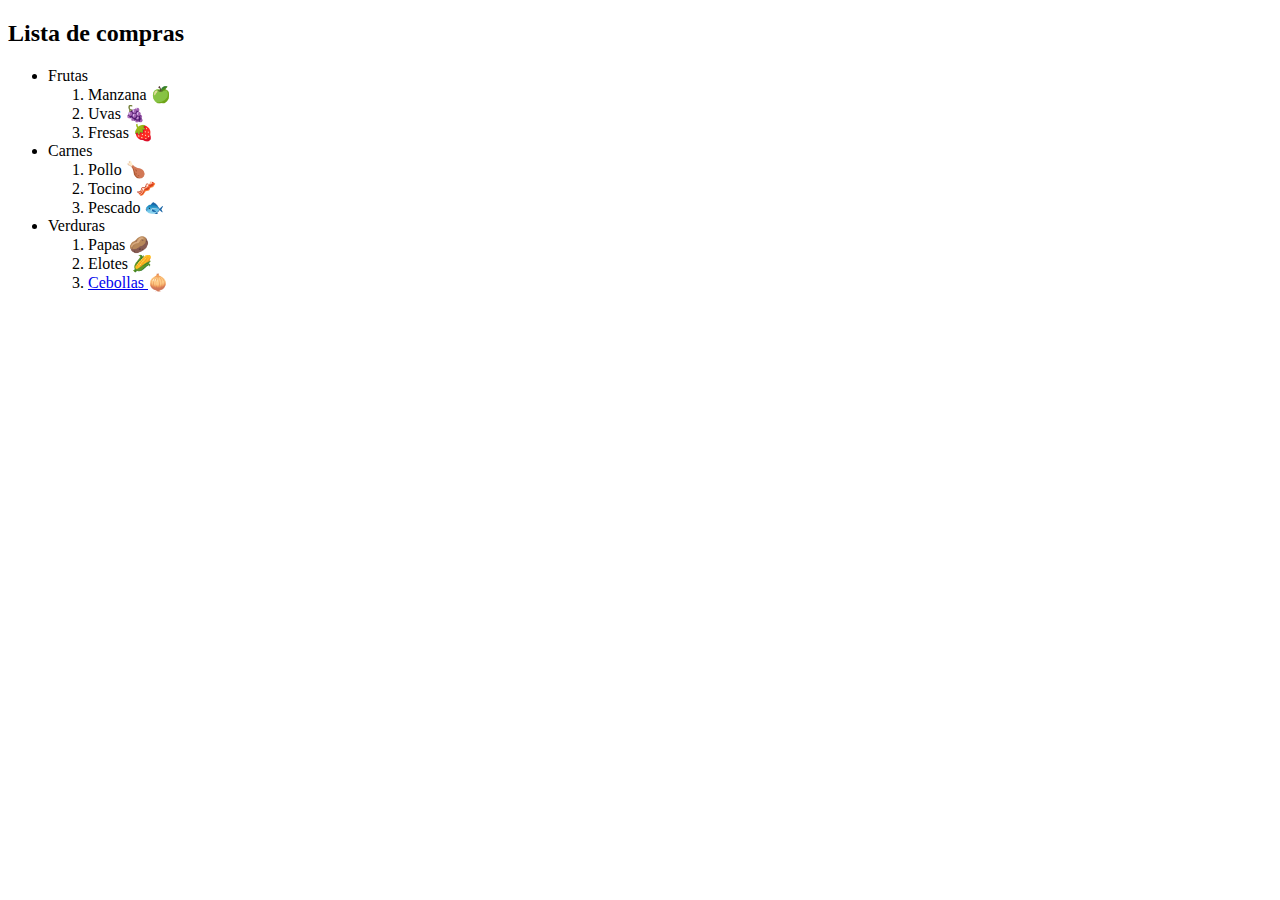
<file: 1erDesafio/index.html>
<!DOCTYPE html>
<html lang="es">
    <head>
        <meta charset="UTF-8">
        <meta name="description" 
        content="Esta es una lista de compras"/>
        <meta name="robots" content="index,follow"/>
        <meta name="viewport" content="width=divice-width, inictial-scale=1.0">
        <title>Lista del Super</title>
        <meta>
    </head>
    <body>
        <main>
            <h2>Lista de compras</h2>
            <ul>
                <li>Frutas</li>
                <ol>
                    <li>Manzana 🍏</li>
                    <li>Uvas 🍇</li>
                    <li>Fresas 🍓</li>
                </ol>
                <li>Carnes</li>
                <ol>
                    <li>Pollo 🍗</li>
                    <li>Tocino 🥓</li>
                    <li>Pescado 🐟</li>
                </ol>
                <li>Verduras</li>
                <ol>
                    <li>Papas 🥔</li>
                    <li>Elotes 🌽</li>
                    <li>
                        <a href="https://www.youtube.com/watch?v=ssXDXdm-RVw">
                            Cebollas 
                        </a>
                        🧅
                    </li>
                </ol>
            </ul>    
        </main>
    </body>
</html>
</file>
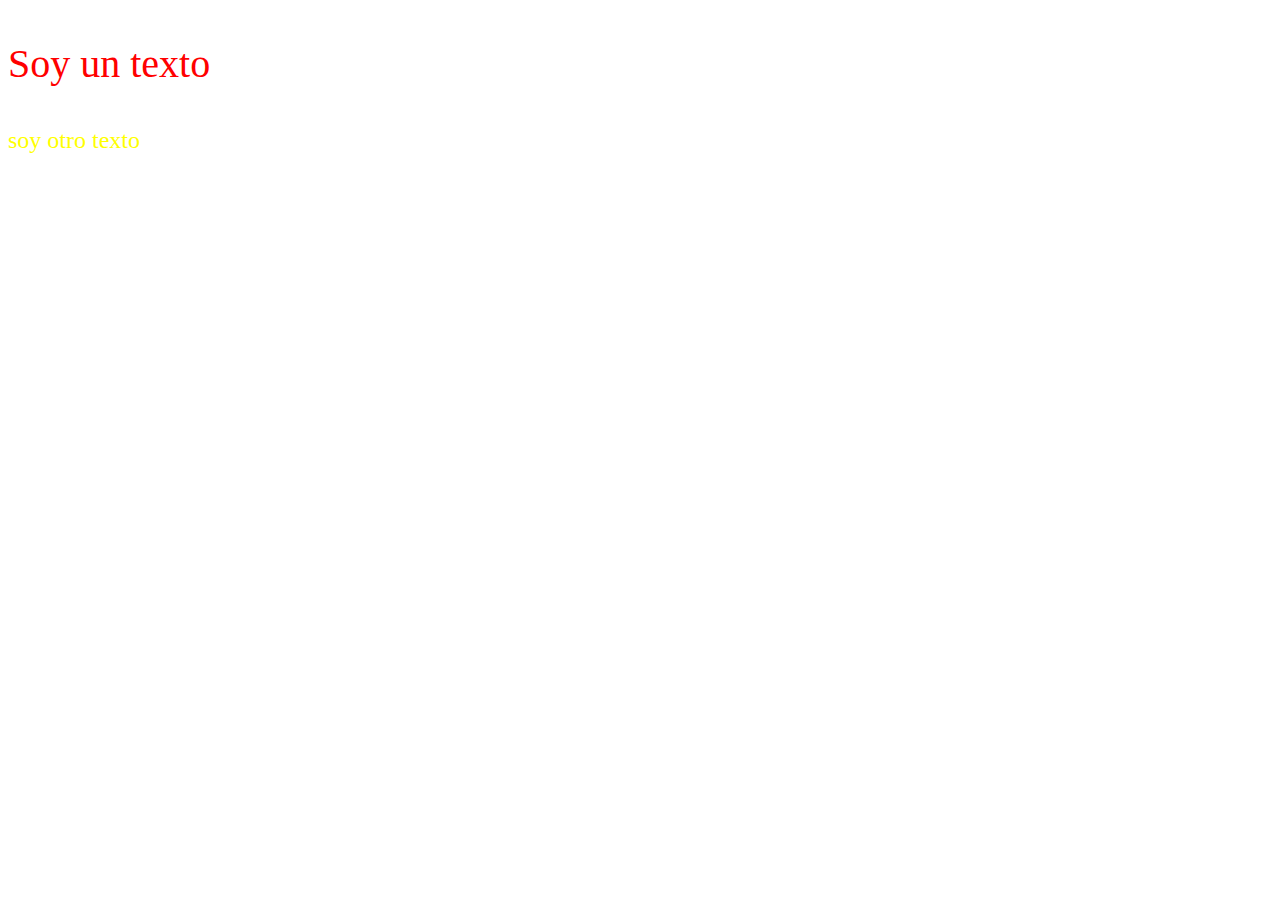
<file: CSS/ClaseCss/index.html>
<!DOCTYPE html>
<html lang="en">
<head>
    <meta charset="UTF-8">
    <meta http-equiv="X-UA-Compatible" content="IE=edge">
    <meta name="viewport" content="width=device-width, initial-scale=1.0">
    <title>Clase CSS</title>
    <link rel="stylesheet" href="style.css">
    <!-- <style>
        p{
           color: blue;
        }
    </style> -->
</head>
<body>
    <main>
        <!-- <p style="color: red;">
            Soys un texto
        </p> -->
        <p class="parrafo">Soy un texto</p>
        <p id="texto">soy otro texto</p>
    </main>
</body>
</html>
</file>
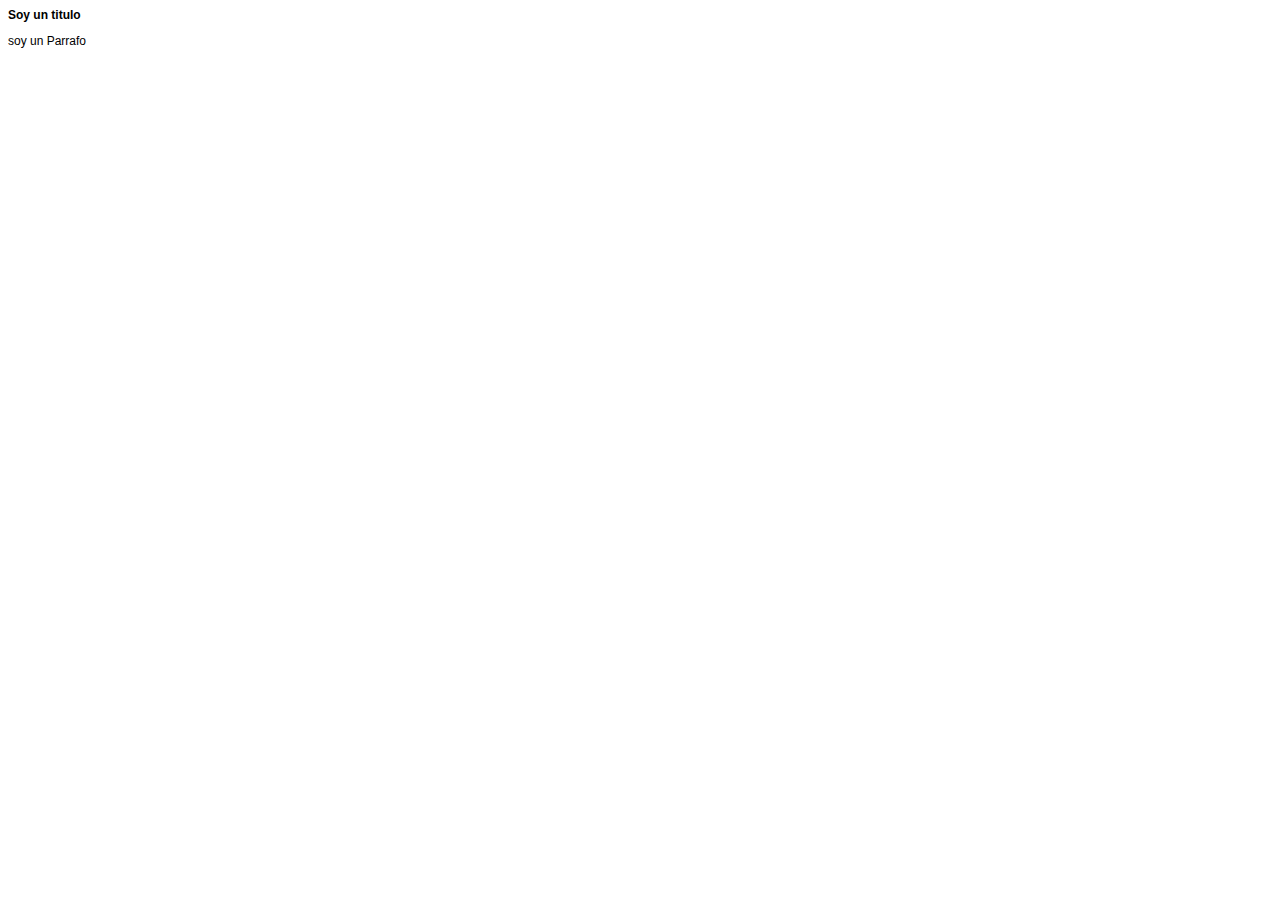
<file: CSS/ClaseHerencia/index.html>
<!DOCTYPE html>
<html lang="en">
<head>
    <meta charset="UTF-8">
    <meta http-equiv="X-UA-Compatible" content="IE=edge">
    <meta name="viewport" content="width=device-width, initial-scale=1.0">
    <title>Herencia</title>
    <link rel="stylesheet" href="style.css">
</head>
<body>
    <main>
        <h1>Soy un  titulo</h1>
        <p>soy un Parrafo</p>
    </main>
    
</body>
</html>
</file>
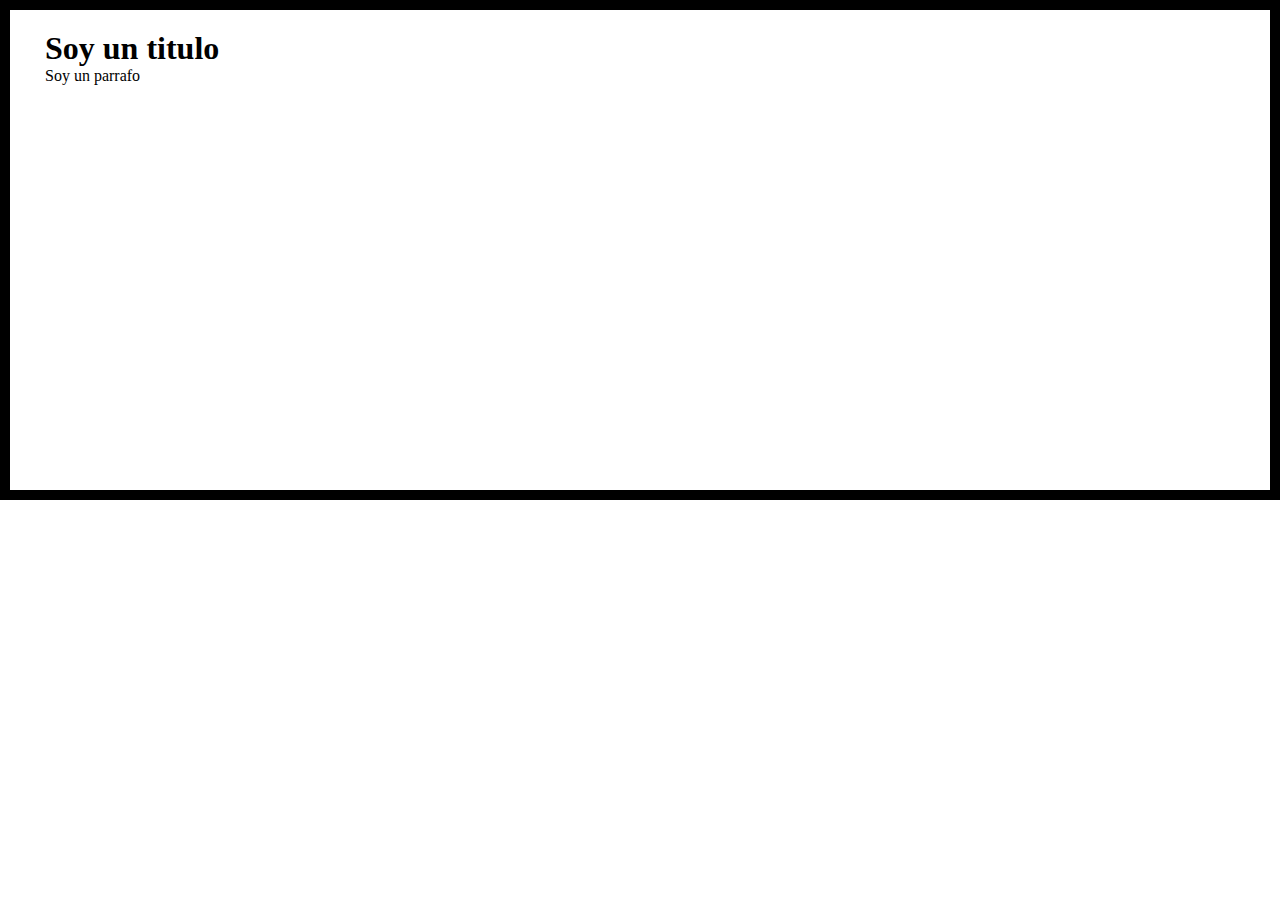
<file: CSS/ClaseModeloCaja/index.html>
<!DOCTYPE html>
<html lang="en">
<head>
    <meta charset="UTF-8">
    <meta http-equiv="X-UA-Compatible" content="IE=edge">
    <meta name="viewport" content="width=device-width, initial-scale=1.0">
    <title>Modelo de caja</title>
    <link rel="stylesheet" href="style.css">
</head>
<body>
    <main>
        <section>
            <h1>Soy un titulo</h1>
            <div>
                <p>Soy un parrafo</p>
            </div>
        </section>
    </main>
</body>
</html>
</file>
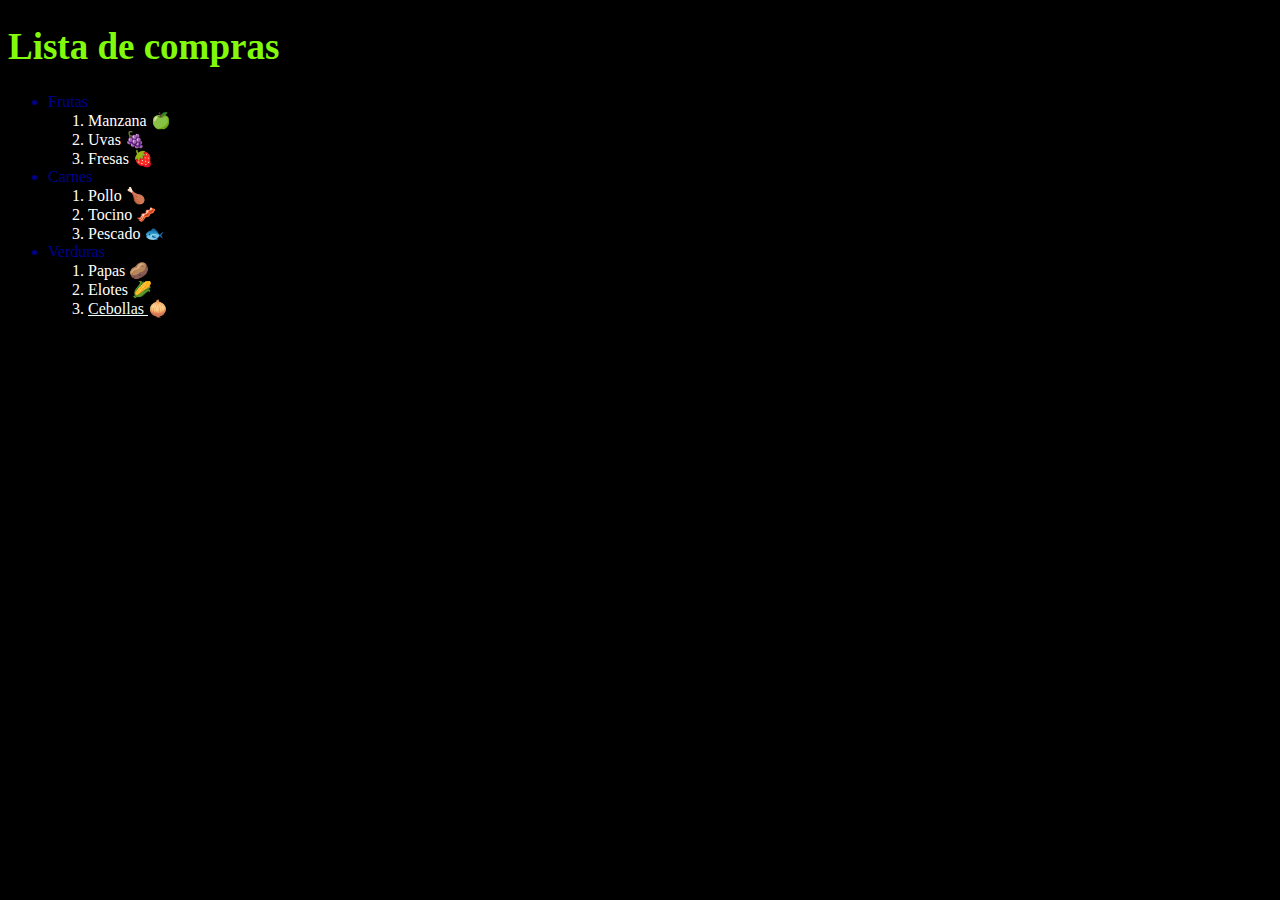
<file: HTML/1erDesafio/index.html>
<!DOCTYPE html>
<html lang="es">
    <head>
        <meta charset="UTF-8">
        <meta name="description" 
        content="Esta es una lista de compras"/>
        <meta name="robots" content="index,follow"/>
        <meta name="viewport" content="width=divice-width, inictial-scale=1.0">
        <link rel="stylesheet" href="style.css">
        <title>Lista del Super</title>
        <meta>
    </head>
    <body>
        <main>
            <h1>Lista de compras</h1>
            <ul>
                <li class="ti">Frutas</li>
                <ol>
                    <li>Manzana 🍏</li>
                    <li>Uvas 🍇</li>
                    <li>Fresas 🍓</li>
                </ol>
                <li class="ti">Carnes</li>
                <ol>
                    <li>Pollo 🍗</li>
                    <li>Tocino 🥓</li>
                    <li>Pescado 🐟</li>
                </ol>
                <li class="ti">Verduras</li>
                <ol>
                    <li>Papas 🥔</li>
                    <li>Elotes 🌽</li>
                    <li>
                        <a href="https://www.youtube.com/watch?v=ssXDXdm-RVw">
                            Cebollas 
                        </a>
                        🧅
                    </li>
                </ol>
            </ul>    
        </main>
    </body>
</html>
</file>
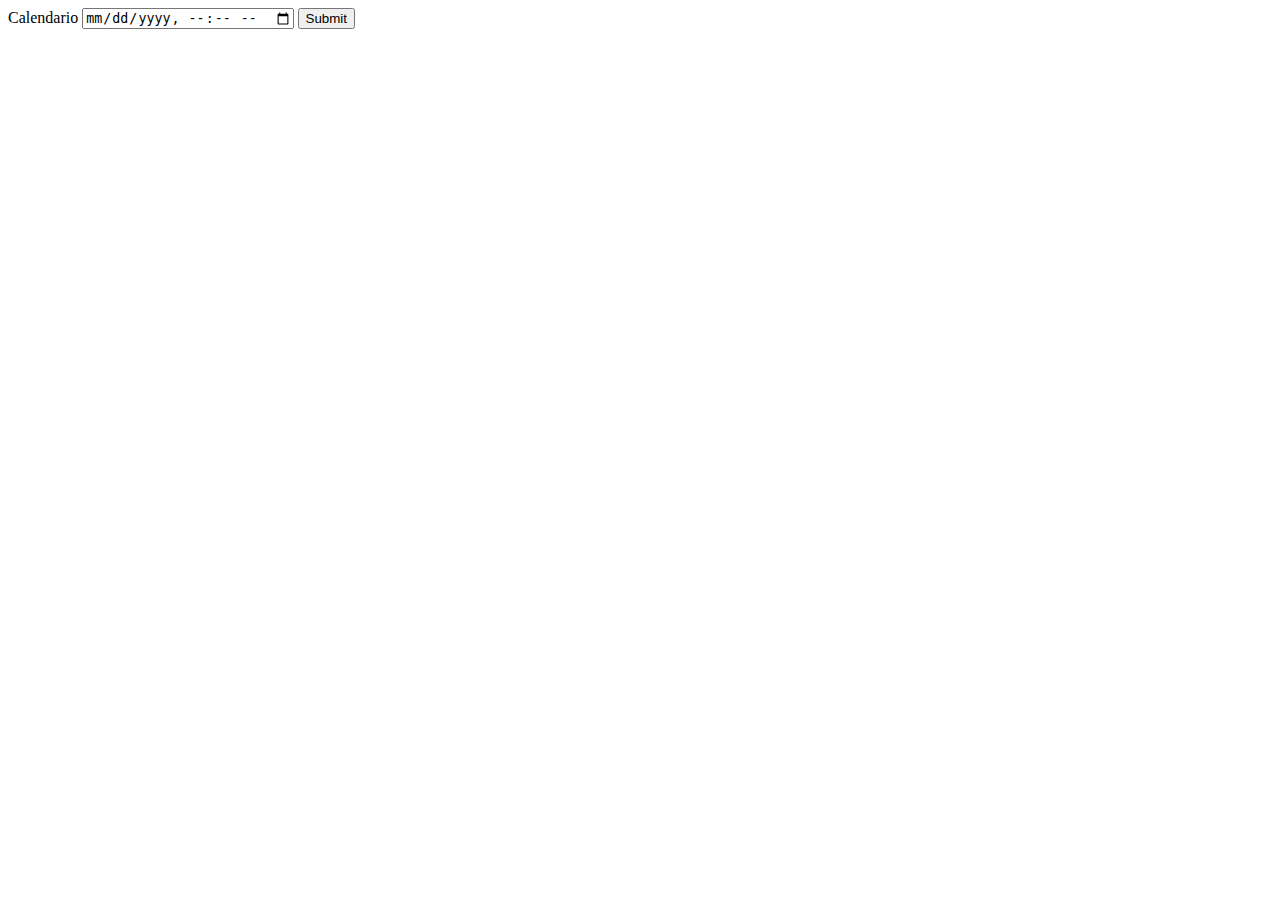
<file: HTML/ClaseCalendario/index.html>
<!DOCTYPE html>
<html lang="es">
<head>
    <meta charset="UTF-8">
    <meta http-equiv="X-UA-Compatible" content="IE=edge">
    <meta name="viewport" content="width=device-width, initial-scale=1.0">
    <title>Calendario</title>
</head>
<body>
    <form>
        <!-- <label for="hora">
            <span>Hora</span>
            <input type="time" id="hora" name="hora">
        </label>
        <label for="dia">
            <span>Día</span>
            <input type="date" id="dia" name="dia">
        </label>
        <label for="semana">
            <span>Semana</span>
            <input type="week" id="semana" name="semana">
        </label>
            <label for="mes">
                <span>Mes</span>
                <input type="month" id="mes" name="mes">
            </label>
        <input type="submit"> -->
        <label for="claendario">
            <span>Calendario</span>
        <input type="datetime-local" id="calendario" name="calendario">
        </label>
        <input type="submit">
    </form>
</body>
</html>
</file>
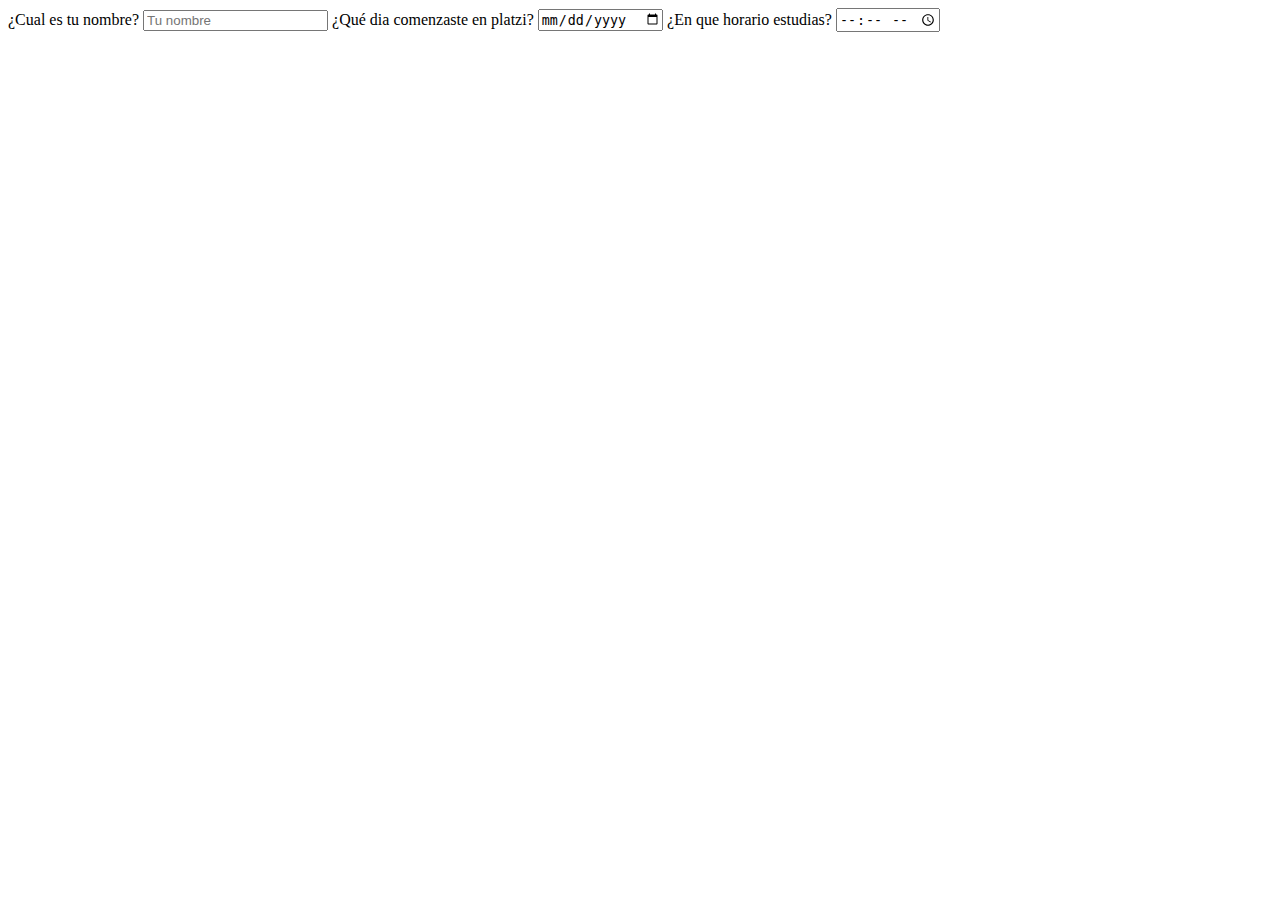
<file: HTML/ClaseForms/index.html>
<!DOCTYPE html>
<html lang="en">
<head>
    <meta charset="UTF-8">
    <meta name="viewport" content="width=device-width, initial-scale=1.0">
    <title>Formularios</title>
</head>
<body>
<form action="">
    <label for="Nombre">
        <span>¿Cual es tu nombre?</span>
        <input type="text" id="Nombre" placeholder="Tu nombre"/>
    </label>
    <label for="inicio">
        <span>¿Qué dia comenzaste en platzi?</span>
        <input type="date" id="inicio">
    </label>
    <label for="horario">
        <span>¿En que horario estudias?</span>
        <input type="time" id="horario">
    </label>
</form>    
</body>
</html>
</file>
<file: CSS/ClaseCss/style.css>
p{
 color: blue;   
 font-size: 40px;

}

/* class */
.parrafo{
    color: red;
}

/* ID */

#texto{
  color: yellow;  
  font-size: 24px;
}
</file>
<file: CSS/ClaseHerencia/style.css>
html{
    font-size: 12px;
    font-family: Verdana, Geneva, Tahoma, sans-serif;
}


h1{
    font-size: inherit;
}
</file>
<file: CSS/ClaseModeloCaja/style.css>
*{ /* Selector Universal */
    box-sizing: border-box; /* Suma el padding con el width  calcula autamaticamente el tamaño */
    padding: 0;
    margin: 0;
}

main{
    width: 100%;
    height: 500px;
    border : 10px solid black;
    padding: 20px 35px;
}
</file>
<file: HTML/1erDesafio/style.css>
body{
    background-color: black;
}

h1{
    color: rgb(131, 250, 12);
    font-size: 37px;
}
.ti{
    color: darkblue;
    font-size: 27;
}

li{
    color: white;
}
a{
    color: azure;
}
</file>
